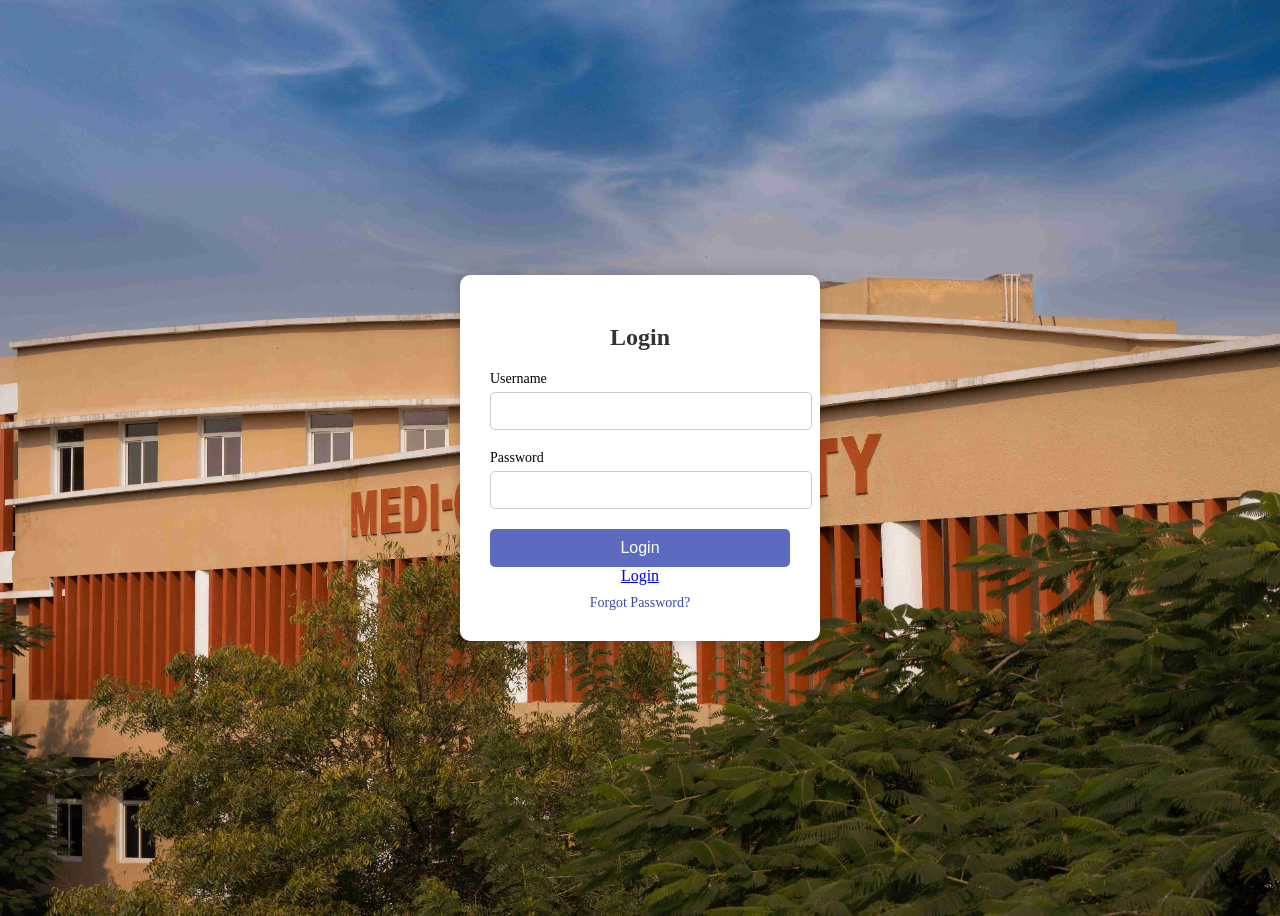
<file: index.html>
<!DOCTYPE html>
<html lang="en">
<head>
    <meta charset="UTF-8">
    <meta name="viewport" content="width=device-width, initial-scale=1.0">
    <title>CampusAlert: Login</title>
    <link rel="stylesheet" href="login.css">
</head>
<body>
        <div class="login-container">
            <div class="login-box">
                <h2>Login</h2>
                <form action="#" method="post">
                    <div class="input-box">
                        <label for="username">Username</label>
                        <input type="text" id="username" name="username" required>
                    </div>
                    <div class="input-box">
                        <label for="password">Password</label>
                        <input type="password" id="password" name="password" required>
                    </div>
                   <div> <button type="index.html">Login</button>
                    <a href="index.html">Login</a>
                  </div>
                </form>
                <a href="#" class="forgot-password">Forgot Password?</a>
            </div>
        </div>
</body>
</html>
</file>
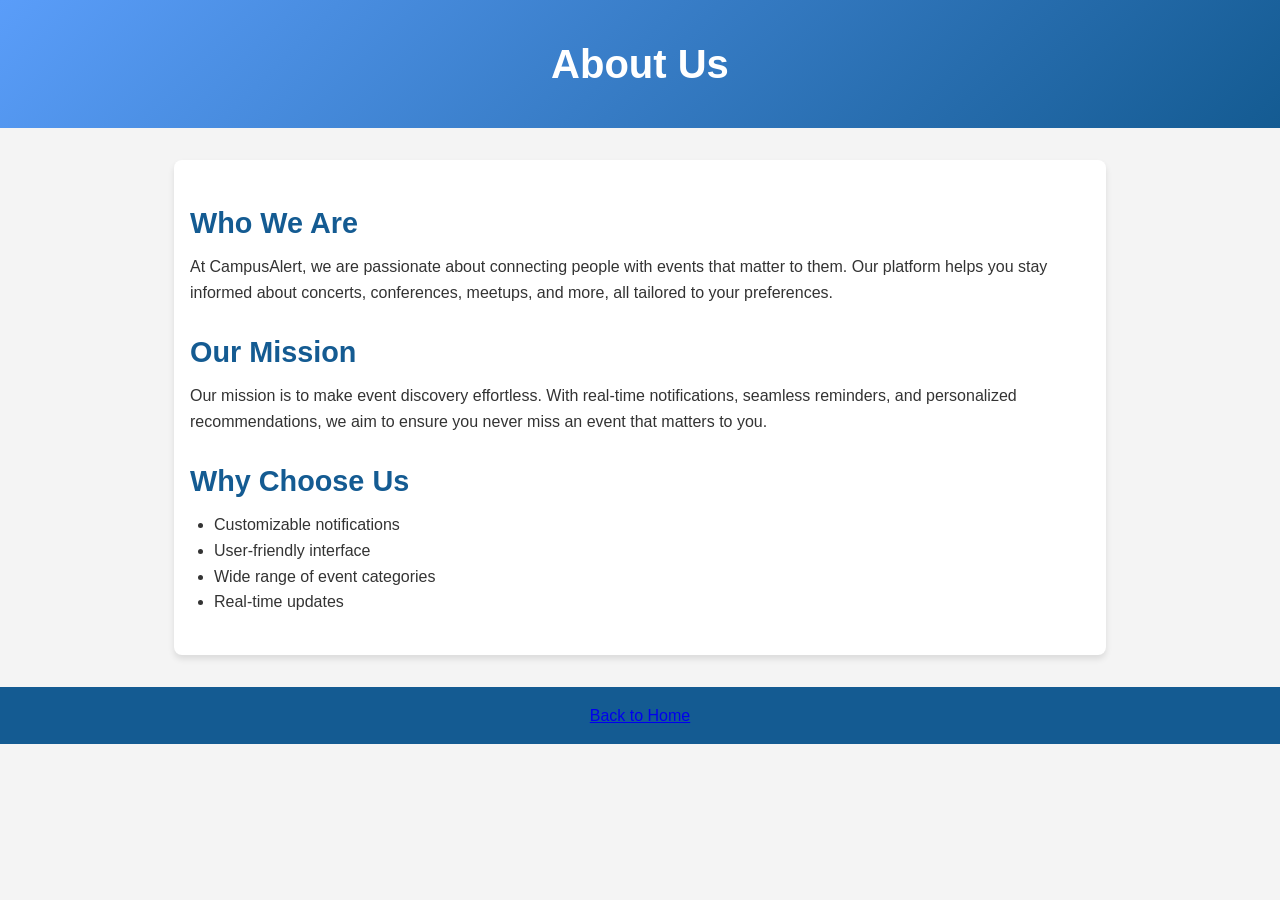
<file: About us.html>
<!DOCTYPE html>
<html lang="en">
<head>
    <meta charset="UTF-8">
  <meta name="viewport" content="width=device-width, initial-scale=1.0">
    <title>About Us - Event Notifier</title>
    <link rel="stylesheet" href="About us.css">
</head>
<body>
    <header class="header">
        <h1>About Us</h1>
    </header>

    <section class="about-section">
        <div class="content">
            <h2>Who We Are</h2>
            <p>
                At CampusAlert, we are passionate about connecting people with events that matter to them.
                Our platform helps you stay informed about concerts, conferences, meetups, and more, all tailored to your preferences.
            </p>
        </div>
        <div class="content">
            <h2>Our Mission</h2>
            <p>
                Our mission is to make event discovery effortless. With real-time notifications, seamless reminders,
                and personalized recommendations, we aim to ensure you never miss an event that matters to you.
            </p>
        </div>
        <div class="content">
            <h2>Why Choose Us</h2>
            <ul>
                <li>Customizable notifications</li>
                <li>User-friendly interface</li>
                <li>Wide range of event categories</li>
                <li>Real-time updates</li>
            </ul>
        </div>
    </section>

    <footer class="footer">
        <a href="index.html">Back to Home</a>
    </footer>
</body>
</html>
</file>
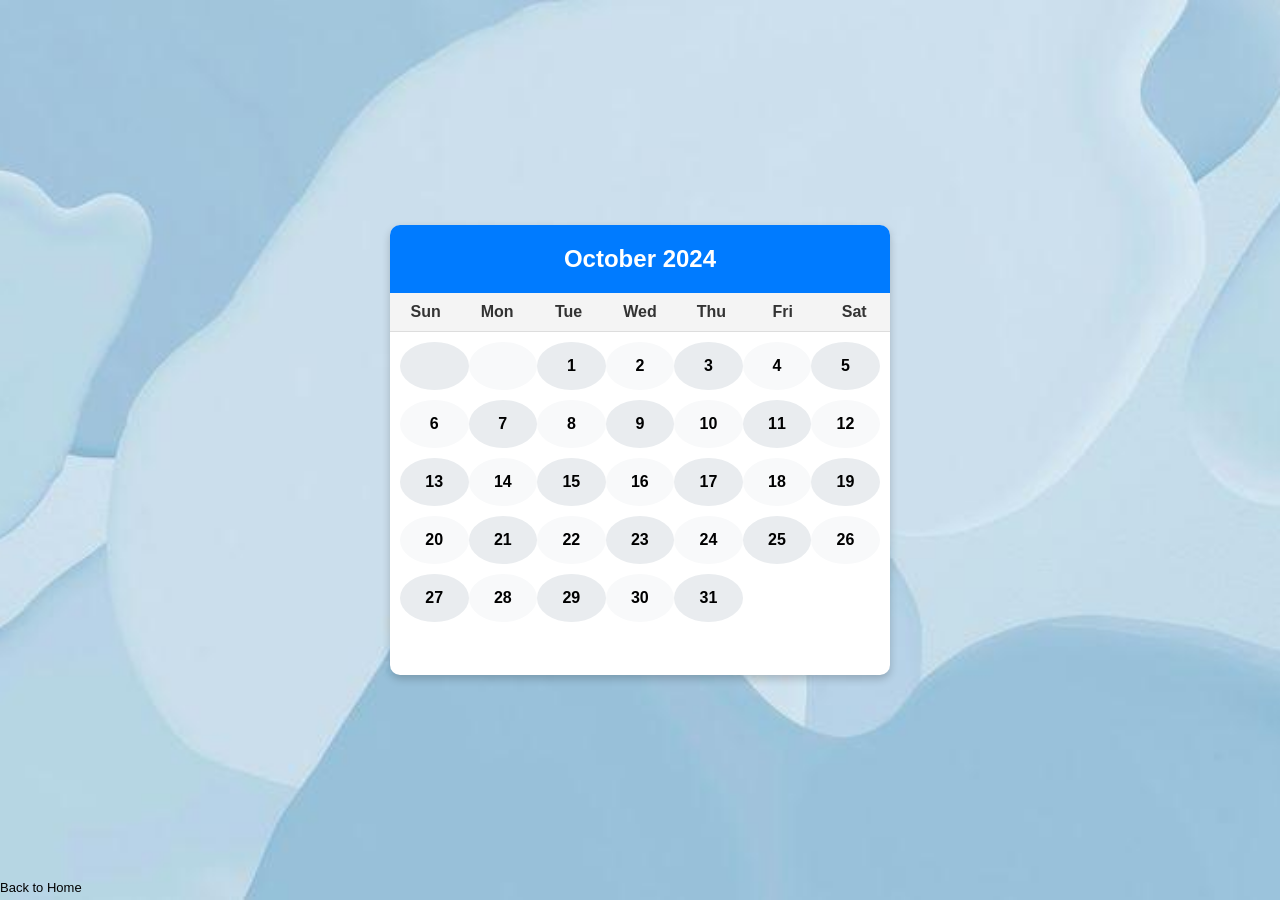
<file: calender.html>
<!DOCTYPE html>
<html lang="en">
<head>
    <meta charset="UTF-8">
    <meta name="viewport" content="width=device-width, initial-scale=1.0">
    <title>CALENDAR</title>
    <link rel="stylesheet" href="calender.css">
</head>
<body>
   <!-- <div class="box1">
        box1
    </div> -->
   
    <div class="calendar">
        <div class="month">
            <div class="month-name">
                October 2024
            </div>
        </div>
        <div class="weekdays">
            <div>Sun</div>
            <div>Mon</div>
            <div>Tue</div>
            <div>Wed</div>
            <div>Thu</div>
            <div>Fri</div>
            <div>Sat</div>
        </div>
        <div class="days">
            <div></div>
            <div></div>
            <div>1</div>
            <div>2</div>
            <div>3</div>
            <div>4</div>
            <div>5</div>
            <div>6</div>
            <div>7</div>
            <div>8</div>
            <div>9</div>
            <div>10</div>
            <div>11</div>
            <div>12</div>
            <div>13</div>
            <div>14</div>
            <div>15</div>
            <div>16</div>
            <div>17</div>
            <div>18</div>
            <div>19</div>
            <div>20</div>
            <div>21</div>
            <div>22</div>
            <div>23</div>
            <div>24</div>
            <div>25</div>
            <div>26</div>
            <div>27</div>
            <div>28</div>
            <div>29</div>
            <div>30</div>
            <div>31</div>
        </div>
    </div>
    <div class="foot-panel">
        <a href="index.html">Back to Home</a>
       
        </div>
</body>
</html>
</file>
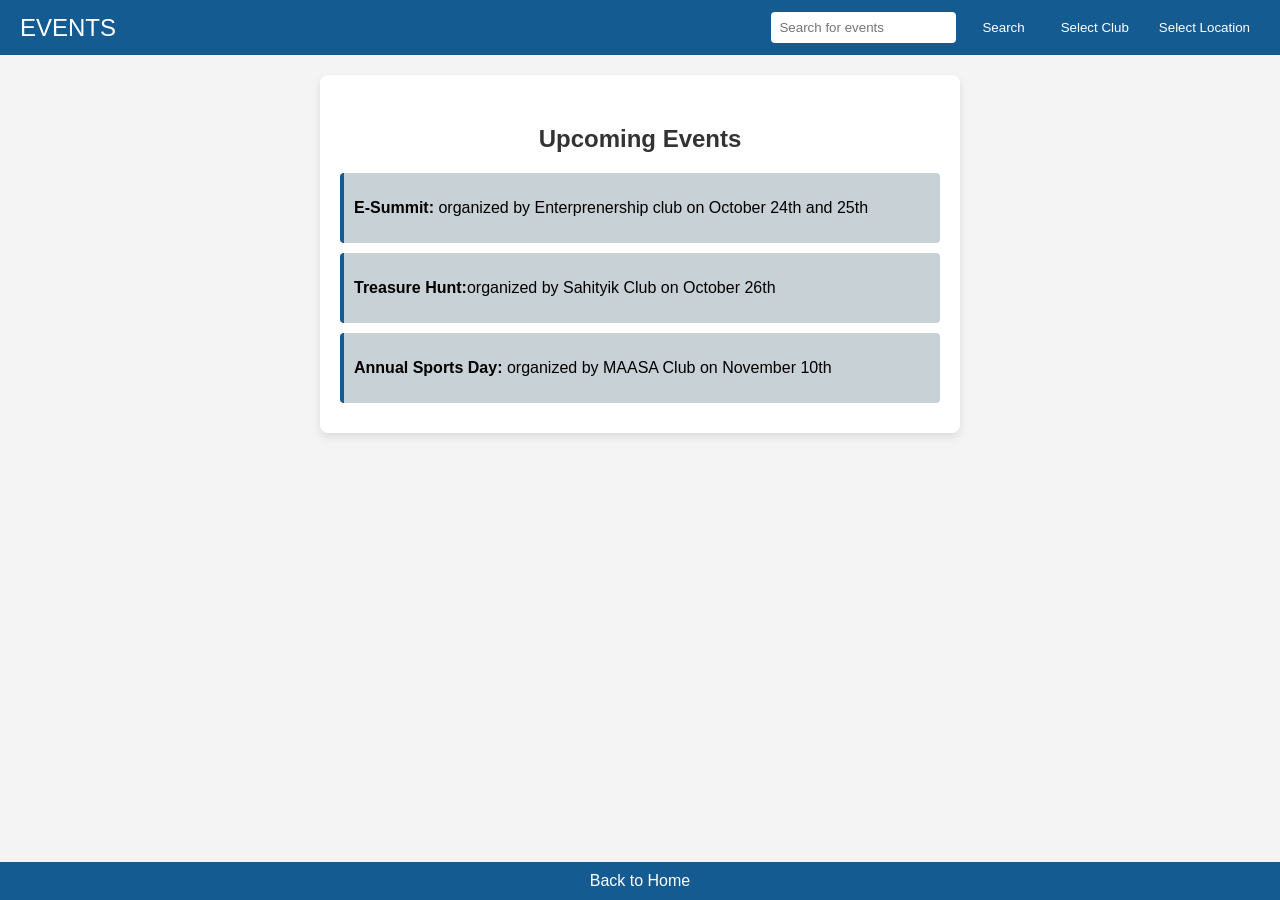
<file: event.html>
<!DOCTYPE html>
<html lang="en">
<head>
    <meta charset="UTF-8">
    <meta name="viewport" content="width=device-width, initial-scale=1.0">
    <title>Events</title>
    <link rel="stylesheet" href="event.css">
</head>
<body>
   
    <!-- Navigation Bar -->
    <nav class="navbar">
        <div class="navbar-container">
            <a href="#" class="navbar-brand">EVENTS</a>
            <div class="navbar-items">
                <input type="text" placeholder="Search for events" class="search-bar">
                <button class="search-button">Search</button>

                <!-- Dropdown for Club Selection -->
                <div class="dropdown">
                    <button class="dropbtn">Select Club</button>
                    <div class="dropdown-content">
                        <a href="#">Techno Club</a>
                        <a href="#">Cultural Club</a>
                        <a href="#">Sahityik Club</a>
                        <a href="#">NSS Club</a>
                        <a href="#"> MAASA Club</a>
                    </div>
                </div>

                <!-- Dropdown for Location Selection -->
                <div class="dropdown">
                    <button class="dropbtn">Select Location</button>
                    <div class="dropdown-content">
                        <a href="#">Major Auditorium</a>
                        <a href="#">Minor Auditorium</a>
                        <a href="#">Medi Square</a>
                        <a href="#">Mechanical Block</a>
                        <a href="#">Sports Ground</a>
                    </div>
                </div>
            </div>
        </div>
    </nav>

    <!-- Event Notifications -->
    <section class="events-section">
        <h2>Upcoming Events</h2>
        <div class="notification">
            <p><strong>E-Summit:</strong> organized by Enterprenership club on October 24th and 25th</p>
        </div>
        <div class="notification">
            <p><strong>Treasure Hunt:</strong>organized by Sahityik Club on October 26th</p>
        </div>
        <div class="notification">
            <p><strong>Annual Sports Day:</strong> organized by MAASA Club on November 10th</p>
        </div>
    </section>

    <!-- Footer -->
    <footer class="footer">
        <a href="index.html">Back to Home</a>
    </footer>

   
</body>
</html>
</file>
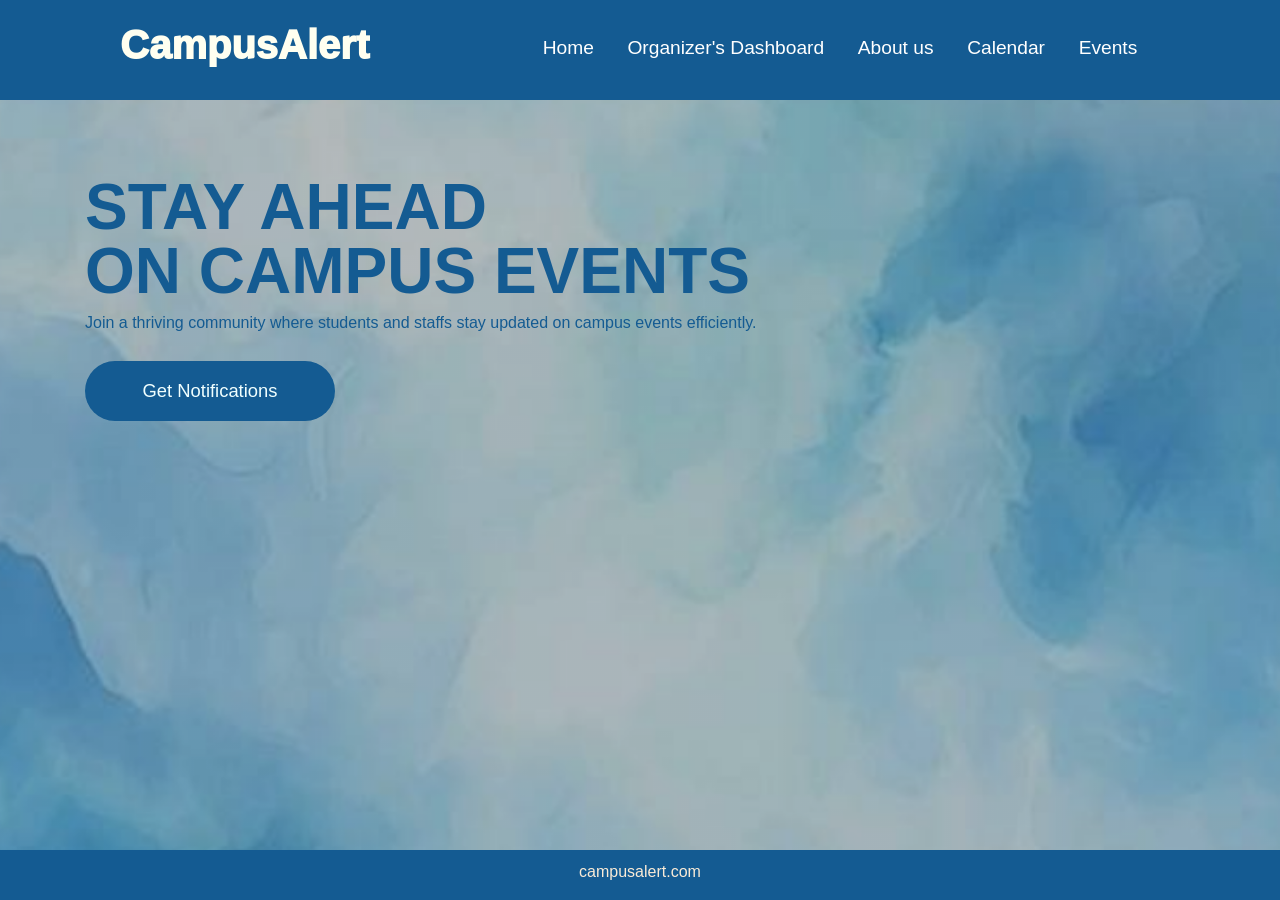
<file: stylesheet.html>
<!DOCTYPE html>
<html lang="en">
<head>
    <meta charset="UTF-8">
    <meta name="viewport" content="width=device-width, initial-scale=1.0">
    <link rel="stylesheet" href="https://cdn.jsdelivr.net/npm/bootstrap@5.3.3/dist/css/bootstrap.min.css" >
    <link rel="stylesheet" href="style.css">
</head>
<body>

    <div class="navbar">
        <h1>CampusAlert</h1>
            <div class="options">
            <a href="#Home">Home</a>
            <a href="dashboard.html">Organizer's Dashboard</a>
            <a href="About us.html">About us</a>
            <a href="calender.html">Calendar</a>
            <a href="event.html">Events</a>
        </div>
    </div>
<div class="content">
    <h1>STAY AHEAD <br>ON CAMPUS EVENTS </h1>
      <p>Join a thriving community where students and staffs stay updated on campus events efficiently.</p>
      <button>Get Notifications</button>
</div>
    </div>

   <div class="foot-panel">
   <a href="#campusalert@gmail.com"> campusalert.com</a>
   
   </div>
   <script src="login.js"></script>
 
</body>
</html>
</file>
<file: login.css>
{
    margin: 0;
    padding: 0;
    box-sizing: border-box;
    font-family: Arial, sans-serif;
}

body {
    background-color: #f0f0f0;
    display: flex;
    justify-content: center;
    align-items: center;
    height: 100vh;
    background-image:url("MEDICAPS.jpeg.png");
     background-position: center;
     background-size: cover;
     background-repeat: no-repeat;
     position: relative;
     
}

.login-container {
    display: flex;
    justify-content: center;
    align-items: center;
    width: 100%;
    height: 100%;
}

.login-box {
    background-color: white;
    padding: 30px;
    border-radius: 10px;
    box-shadow: 0 0 15px rgba(0, 0, 0, 0.2);
    width: 300px;
    text-align: center;
}

.login-box h2 {
    margin-bottom: 20px;
    color: #333;
}

.input-box {
    margin-bottom: 20px;
    text-align: left;
}

.input-box label {
    display: block;
    font-size: 14px;
    margin-bottom: 5px;
}

.input-box input {
    width: 100%;
    padding: 10px;
    font-size: 14px;
    border: 1px solid #ccc;
    border-radius: 5px;
}

button {
    width: 100%;
    padding: 10px;
    background-color: #5c6bc0;
    color: white;
    border: none;
    border-radius: 5px;
    font-size: 16px;
    cursor: pointer;
}

button:hover {
    background-color: #3949ab;
}

.forgot-password {
    display: block;
    margin-top: 10px;
    font-size: 14px;
    color: #3949ab;
    text-decoration: none;
}

.forgot-password:hover {
    text-decoration: underline;
}
</file>
<file: About us.css>
body {
    font-family: Arial, sans-serif;
    line-height: 1.6;
    margin: 0;
    padding: 0;
    background-color: #f4f4f4;
    color: #333;
}

.header {
    background: linear-gradient(135deg, #5a9df9, rgb(20, 91, 146));
    color: white;
    text-align: center;
    padding: 2rem 1rem;
}

.header h1 {
    margin: 0;
    font-size: 2.5rem;
}

.header p {
    margin: 0.5rem 0 0;
    font-size: 1.2rem;
}

.about-section {
    max-width: 900px;
    margin: 2rem auto;
    padding: 1rem;
    background: white;
    border-radius: 8px;
    box-shadow: 0 4px 6px rgba(0, 0, 0, 0.1);
}

.content {
    margin-bottom: 1.5rem;
}

.content h2 {
    margin-bottom: 0.5rem;
    font-size: 1.8rem;
    color: rgb(20, 91, 146);
}

.content p, .content ul {
    margin: 0.5rem 0 0;
}

.content ul {
    list-style: disc;
    padding-left: 1.5rem;
}

.footer {
    text-align: center;
    padding: 1rem 0;
    background: rgb(20, 91, 146);
    color: white;
    position: relative;
}

.footer p {
    margin: 0;
    font-size: 1rem;
}
</file>
<file: calender.css>
* {
    margin: 0;
    padding: 0;
    box-sizing: border-box;
    font-family: 'Arial', sans-serif;
}

body {
    background-color: #f4f4f9;
    display: flex;
    justify-content: center;
    align-items: center;
    height: 100vh;
    background-image:url("calendar_bg\ copy.jpg");
    background-position: center;
    background-size: cover;
    background-repeat: no-repeat;
    position: relative;
         
    }

.calendar {
    height: 450px;
    width: 500px;
    background-color: #fff;
    box-shadow: 0 4px 8px rgba(0, 0, 0, 0.2);
    border-radius: 10px;
    overflow: hidden;
}

.month {
    text-align: center;
    background-color: #007bff;
    padding: 20px;
    color: #fff;
}

.month-name {
    font-size: 24px;
    font-weight: bold;
}

.weekdays {
    display: flex;
    background-color: #f4f4f4;
    padding: 10px 0;
    font-weight: bold;
    text-align: center;
    border-bottom: 1px solid #ddd;
}

.weekdays div {
    flex: 1;
    color: #333;
}

.days {
    display: flex;
    flex-wrap: wrap;
    padding: 10px;
}

.days div {
    width: 14.28%;
    text-align: center;
    padding: 15px 0;
    margin-bottom: 10px;
    border-radius: 50%;
    transition: background-color 0.3s ease;
    cursor: pointer;
}

.days div:hover {
    background-color: #007bff;
    color: #fff;
}

.days div:nth-child(odd) {
    background-color: #e9ecef;
}

.days div:nth-child(even) {
    background-color: #f8f9fa;
}

.days div:not(:empty) {
    font-weight: bold;
    font-size: 16px;
}

/*.box1{
    height: 100px;
    width: 100px;
    border-radius: 50%;
    background-color: white;
    margin-right: 50px;
    margin-bottom: 500px;
    margin-left: 90px;
}
    */
.foot-panel{
        background-color: transparent;
        color: azure;
        position: fixed;
        bottom: 0px;
        width: 100%;
       /* border-top: 2px solid white;*/
       
        height: 30px;
        display: flex;
        justify-content:flex-start;
    }
 .foot-panel a{
        color: black;
        text-decoration: none;
        margin-top: 10px;
        font-size: small;
    }
</file>
<file: event.css>
/* General Styling */
body {
    font-family: Arial, sans-serif;
    margin: 0;
    padding: 0;
    background-color: #f4f4f4;
}

h2 {
    text-align: center;
    margin-top: 30px;
    color: #333;
}

/* Navbar Styling */
.navbar {
    background-color: rgb(20, 91, 146);
    padding: 10px 20px;
    color: white;
}

.navbar-container {
    display: flex;
    justify-content: space-between;
    align-items: center;
}

.navbar-brand {
    color: white;
    text-decoration: none;
    font-size: 1.5rem;
}

.navbar-items {
    display: flex;
    align-items: center;
}

.search-bar {
    padding: 8px;
    border: none;
    border-radius: 4px;
    margin-right: 10px;
}

.search-button {
    padding: 8px 16px;
    background-color:rgb(20, 91, 146);
    color: white;
    border: none;
    border-radius: 4px;
    cursor: pointer;
}

.search-button:hover {
    background-color:  rgb(20, 91, 146);
}

/* Dropdown Styling */
.dropdown {
    position: relative;
    display: inline-block;
    margin-left: 10px;
}

.dropbtn {
    padding: 10px;
    background-color: rgb(20, 91, 146);
    color: white;
    border: none;
    cursor: pointer;
    border-radius: 4px;
}

.dropdown-content {
    display: none;
    position: absolute;
    background-color: white;
    min-width: 160px;
    box-shadow: 0px 8px 16px  rgb(20, 91, 146);
    z-index: 1;
}

.dropdown-content a {
    color:  black;
    padding: 12px 16px;
    text-decoration: none;
    display: block;
}

.dropdown-content a:hover {
    background-color: #ddd;
}

.dropdown:hover .dropdown-content {
    display: block;
}

.dropdown:hover .dropbtn {
    background-color:  rgb(20, 91, 146);
}

/* Events Section */
.events-section {
    margin: 20px auto;
    max-width: 600px;
    padding: 20px;
    background-color: white;
    border-radius: 8px;
    box-shadow: 0 4px 8px rgba(0, 0, 0, 0.1);
}

.notification {
    background-color: rgb(200, 209, 213);
    padding: 10px;
    border-left: 4px solid  rgb(20, 91, 146);
    margin: 10px 0;
    border-radius: 4px;
}

/* Footer Styling */
.footer {
    text-align: center;
    background-color:  rgb(20, 91, 146);
    color: white;
    padding: 10px 0;
    position: fixed;
    width: 100%;
    bottom: 0;
}

.footer a {
    color: white;
    text-decoration: none;
}

.footer a:hover {
    text-decoration: none;
}
</file>
<file: style.css>
*{
    padding: 0;
    margin: 0;
    font-family: 'Gill Sans', 'Gill Sans MT', Calibri, 'Trebuchet MS', sans-serif;
}
body{
    font-family: "Poppins", sans-serif;
    min-height: 100vh;
    background-image: linear-gradient(rgba(0,0,0,0.25), rgba(0,0,0,0.25)),
     url("CAbg\ 1.png");
     background-position: center center;
     background-size: cover;
     background-repeat: no-repeat;
    }
.navbar{
    height: 100px;
    width: 100%;
    display: flex;
    padding: 20px;
    align-items: center;
    background-color:rgb(20, 91, 146);
    color:white;
 

}
.navbar h1{
    /* font-size: 2rem; */
    color:ivory;
    font-weight: 1000;
    margin-right: 100px;
    margin-left: 100px;
    cursor:pointer;
   

}


.navbar a{
    margin-top:-60px;
    cursor:pointer;
    font-size: 1.2rem;
    text-decoration:none;
    color:white;
    margin-left: -200px;
   
   
}
.options{
    margin-right:none;
    margin-left:600px;
    display: flex;
    flex-wrap: wrap;
    align-items: center;
    justify-content: space-evenly;
    border:1px solid transparent;
    padding:1 rem;
    gap:7rem;
    width:100%;
}
 a:hover{
   color :black;
}
#im{
    height: 650px;
    width: 100%;
    opacity: 0.6;

}
.content h1{
    margin-top: 75px;
    margin-left: 85px;
    font-size: 4rem;
    line-height: 4rem;
   /* justify-content: center;*/
    color: rgb(20, 91, 146);
    font-weight: 700;
    display: flex;
    align-items:center;
}
.content p{
    color: rgb(20, 91, 146) ;
    margin-left: 85px;
   /* justify-content: center;
    align-items: center;*/
    display: flex;
}

.content button{
    margin-top: 10px;
    margin-left: 85px;
    height: 60px;
    width: 250px;
    font-size: 1.15rem;
    border-radius:10rem;
    border: none;
    color: azure;
    background-color: rgb(20, 91, 146);
}
 
.foot-panel{
    background-color:rgb(20, 91, 146);
    color: azure;
    position: fixed;
    bottom: 0px;
    width: 100%;
   /* border-top: 2px solid white;*/
   
    height: 50px;
    display: flex;
    justify-content: center;
}
.foot-panel a{
    color: antiquewhite;
    text-decoration: none;
    margin-top: 10px;
}
</file>
